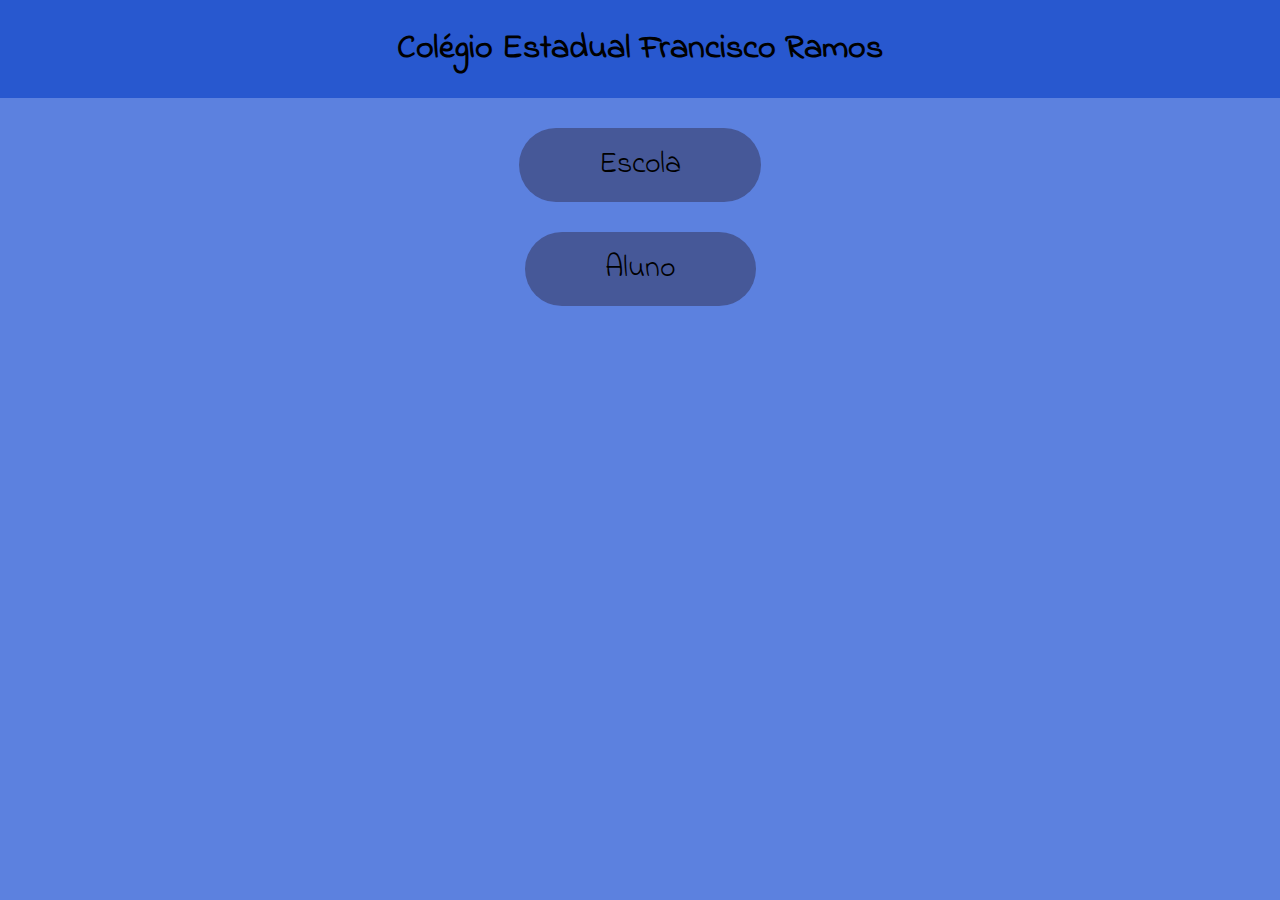
<file: index.html>
<!DOCTYPE html>
<html lang="pt-br">
<head>
    <meta charset="UTF-8">
    <meta name="viewport" content="width=device-width, initial-scale=1.0">
    <link rel="stylesheet" href="style.css">
    <link rel="stylesheet" href="https://fonts.googleapis.com/css2?family=Indie+Flower&display=swap">
    <title>site escola</title>
</head>
<body>
    <header>
        <h1>Colégio Estadual Francisco Ramos</h1>
    </header>
    
<div class="click">
    <a href="escola.html">Escola</a>
</div>
<div class="click2">
    <a href="aluno.html">Aluno</a>
</div>
</body>
</html>
</file>
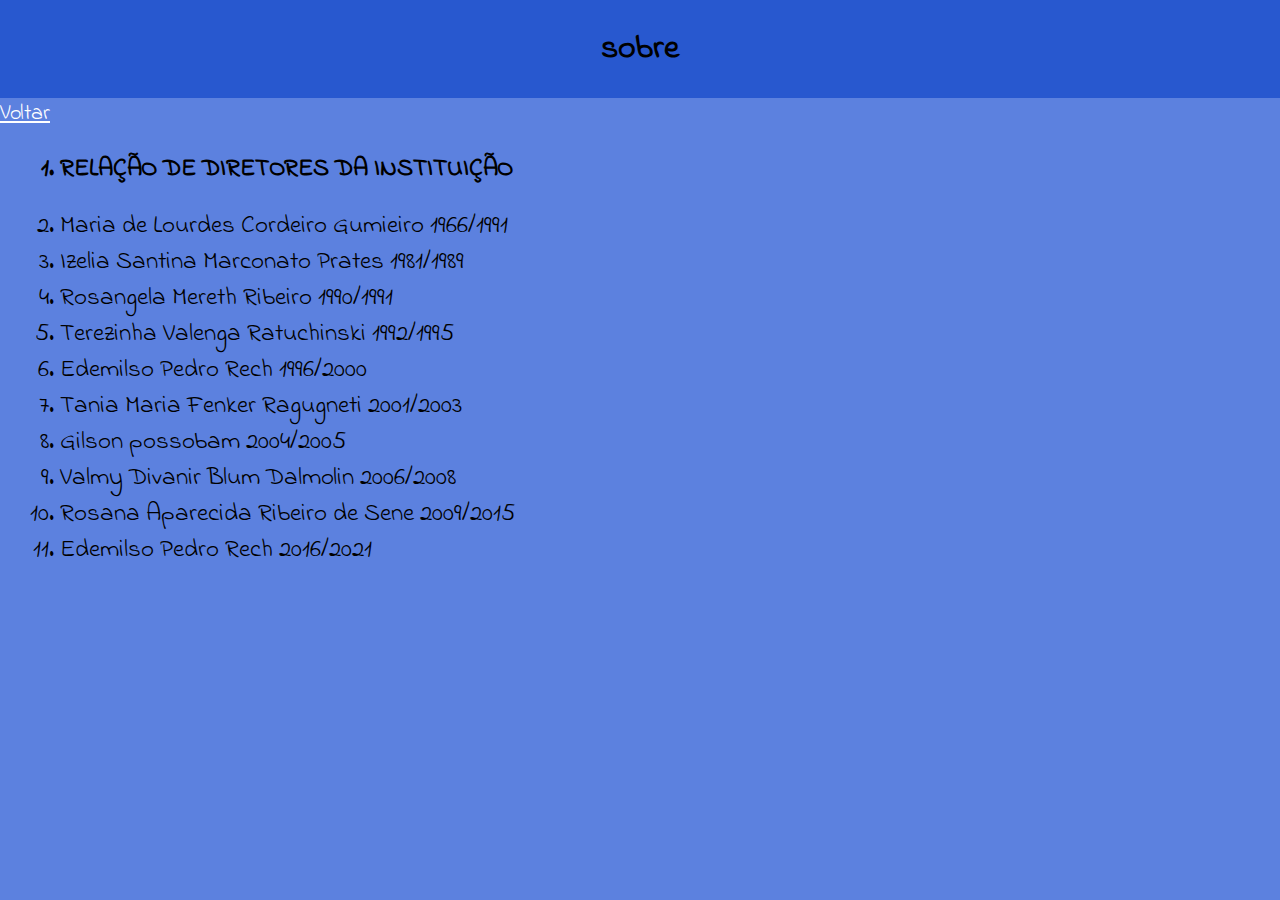
<file: aluno.html>
<!DOCTYPE html>
<html lang="pt-br">
<head>
    <meta charset="UTF-8">
    <meta name="viewport" content="width=device-width, initial-scale=1.0">
    <link rel="stylesheet" href="style.css">
    <link rel="stylesheet" href="https://fonts.googleapis.com/css2?family=Indie+Flower&display=swap">
    <title>site escola</title>
</head>
<body>
    <header>
        <h1>sobre</h1>
    </header>
<a href="index.html">Voltar</a>

 <ol>
    <h1><li>RELAÇÃO DE DIRETORES DA INSTITUIÇÃO</li></h1>
    <li>Maria de Lourdes Cordeiro Gumieiro 1966/1991</li>
    <li>Izelia Santina Marconato Prates 1981/1989</li>
    <li>Rosangela Mereth Ribeiro 1990/1991</li>
    <li>Terezinha Valenga Ratuchinski 1992/1995</li>
    <li>Edemilso Pedro Rech 1996/2000</li>
    <li>Tania Maria Fenker Ragugneti 2001/2003</li>
    <li>Gilson possobam 2004/2005</li>
    <li>Valmy Divanir Blum Dalmolin 2006/2008</li>
    <li>Rosana Aparecida Ribeiro de Sene 2009/2015</li>
    <li>Edemilso Pedro  Rech 2016/2021 </li>

 </ol>

</body>
</html>
</file>
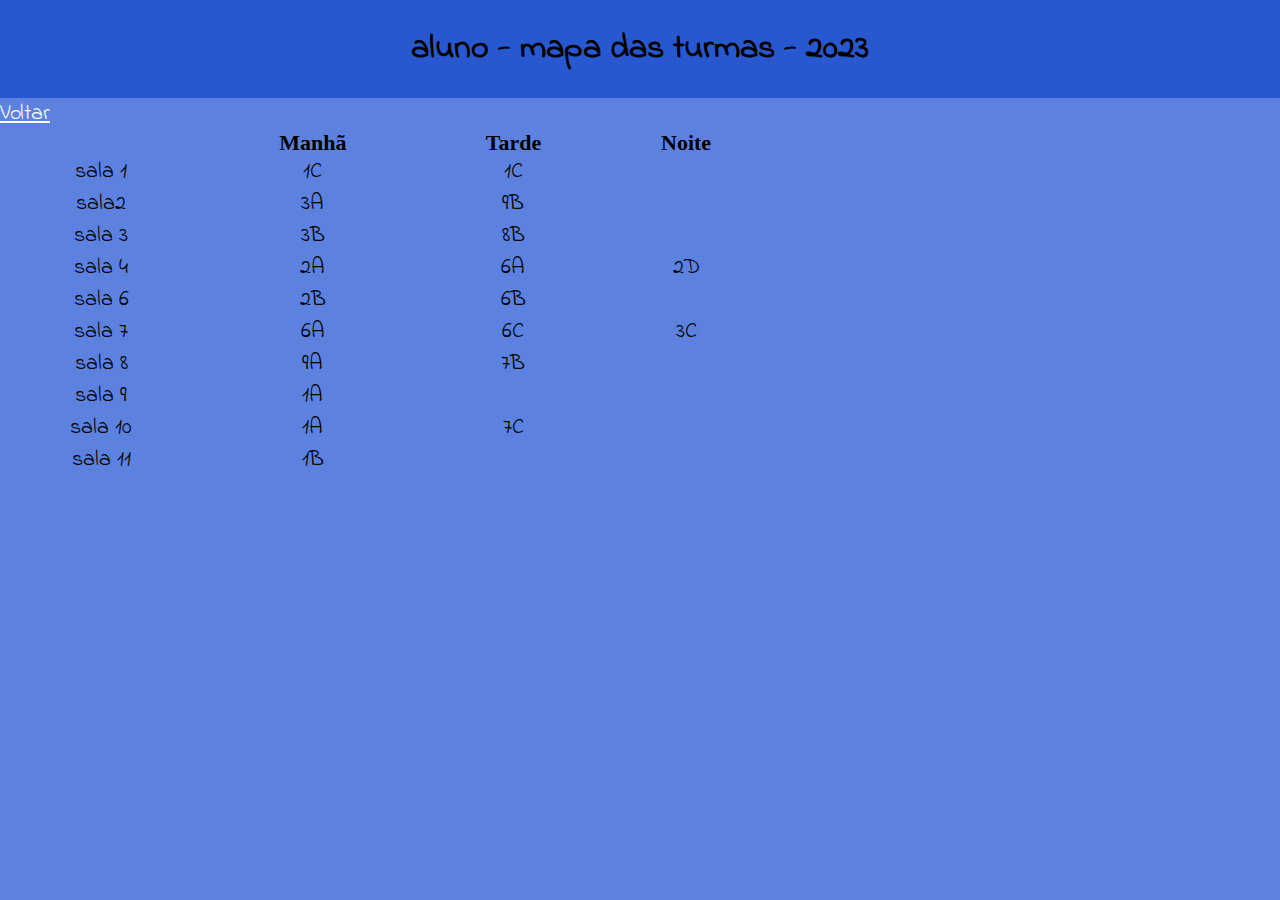
<file: escola.html>
<!DOCTYPE html>
<html lang="pt-br">
<head>
    <meta charset="UTF-8">
    <meta name="viewport" content="width=device-width, initial-scale=1.0">
    <link rel="stylesheet" href="style.css">
    <link rel="stylesheet" href="https://fonts.googleapis.com/css2?family=Indie+Flower&display=swap">
    <title>site escola</title>
</head>
<body>
    <header>
        <h1>aluno - mapa das turmas - 2023 </h1>
    </header>
    <a href="index.html">Voltar</a>
 <div class="table-wrapper">
    <table>
        <thead>
          <tr>
            <th></th>
            <th>Manhã</th>
            <th>Tarde</th>
            <th>Noite</th>
          </tr>
        </thead>
        <tbody>
          <tr>
            <td>sala 1 </td>
            <td>1C</td>
            <td>1C</td>
          </tr>
          <td>sala2</td>
          <td>3A</td>
          <td>9B</td>
          <tr>
            <td>sala 3</td>
            <td>3B</td>
            <td>8B</td>
          </tr>
          <tr>
            <td>sala 4</td>
            <td>2A</td>
            <td>6A</td>
            <td>2D</td>
          </tr>
          <tr>
            <td>sala 6</td>
            <td>2B</td>
            <td>6B</td>
          </tr>
          <tr>
            <td>sala 7</td>
            <td>6A</td>
            <td>6C</td>
            <TD>3C</TD>
          </tr>
          <tr>
            <td>sala 8</td>
            <td>9A</td>
            <td>7B</td>
          </tr>
          <tr>
            <td>sala 9</td>
            <td>1A</td>
          </tr>
          <tr>
            <td>sala 10</td>
            <td>1A</td>
            <td>7C</td>
          </tr>
          <tr>
            <td>sala 11</td>
            <td>1B</td>
          </tr>
        </tbody>
      </table>
 </div>
      
</body>
</html>
</file>
<file: style.css>
body {
    margin: 0px;
    padding: 0px;
    background-color: #5C81DF;
}

h1, a, li, td {
    font-family: 'Indie Flower';
}

header {
    background-color: #2858cf;
    padding: 1px;
    text-align: center;
    font-size: 17px;
}

.click {
    display: flex;
    justify-content: center;
    margin: 30px;
}
.click2 {
    display: flex;
    justify-content: center;
    margin: 30px;
}

.click a {
    font-size: 30px;
    color: black;
    text-decoration: none;
    background-color: #465898;
    padding: 15px;
    padding-left: 80px;
    padding-right: 80px;
    border-radius: 40px 40px 40px 40px;
}

.click2 a {
    font-size: 30px;
    color: black;
    text-decoration: none;
    background-color: #465898;
    padding: 15px;
    padding-left: 80px;
    padding-right: 80px;
    border-radius: 40px 40px 40px 40px;
}

a {
    color: white;
    font-size: 22px;
}

table {
    border-collapse: collapse;
    width: 60%;

  }
  
  th, td {
    padding: 0px;
    font-size: 22px;
  }
  
  th {
    border-top-left-radius: 20px;
    border-top-right-radius: 20px;
  }
  
  td {
    border-bottom-left-radius: 20px;
    border-bottom-right-radius: 20px;
    text-align: center;
  }

ol {
    margin-left: 20px;
}
  
li {
    font-size: 25px;
}
</file>
